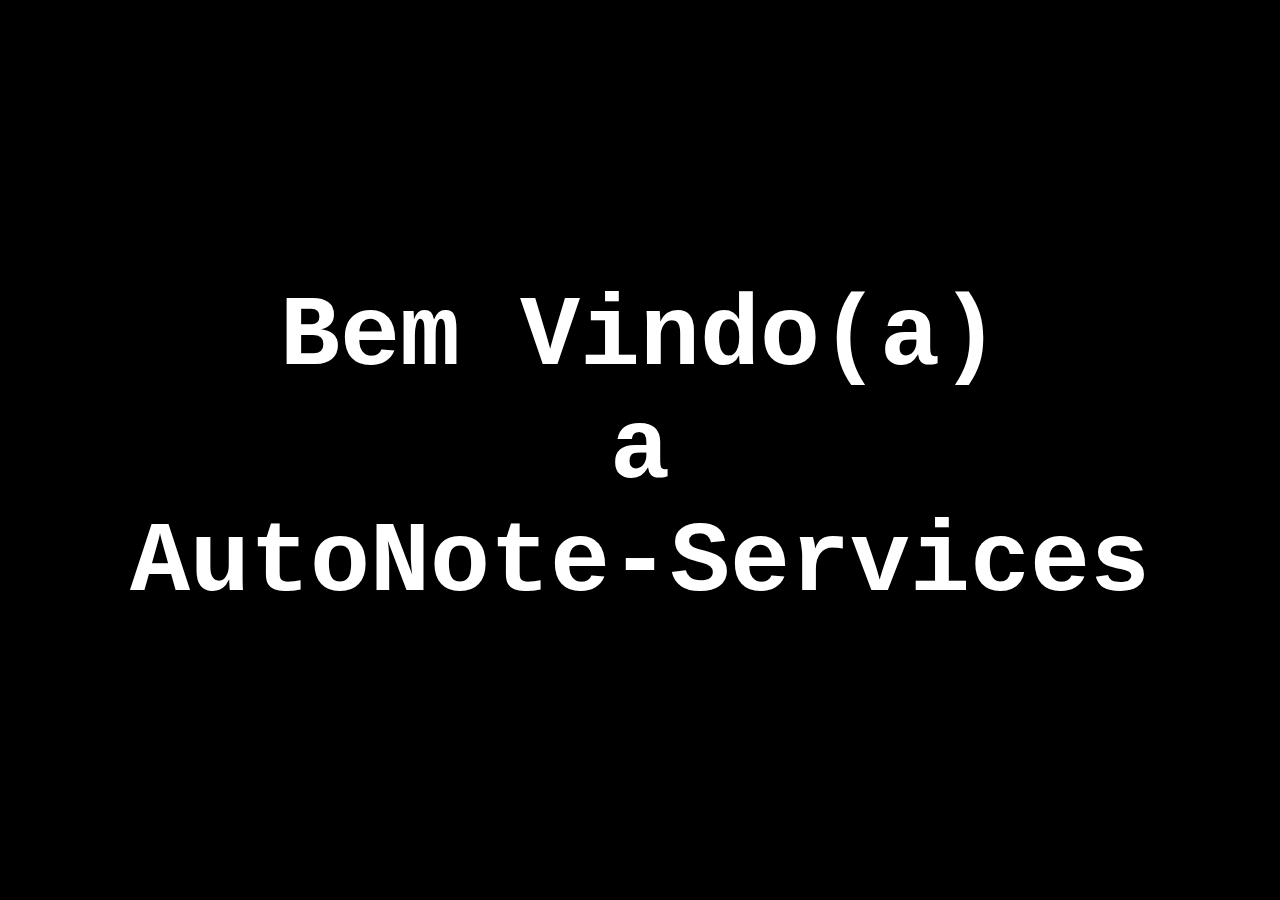
<file: index.html>
<!DOCTYPE html>
<html lang="pt-br">

<head>
    <meta charset="UTF-8">
    <meta name="viewport" content="width=device-width, initial-scale=1.0">
    <title>Login</title>
    <link rel="stylesheet" href="css/Login.css">
</head>

<body>

    <div class="container">
        <div class="conteudo">
            <div class="Textobemvindo">
                <h1>Bem Vindo(a)</h1>
                <h1>a</h1>
                <h1>AutoNote-Services</h1>
            </div>
        </div>
    </div>
    <script src="js/login.js"></script>
</body>

</html>
</file>
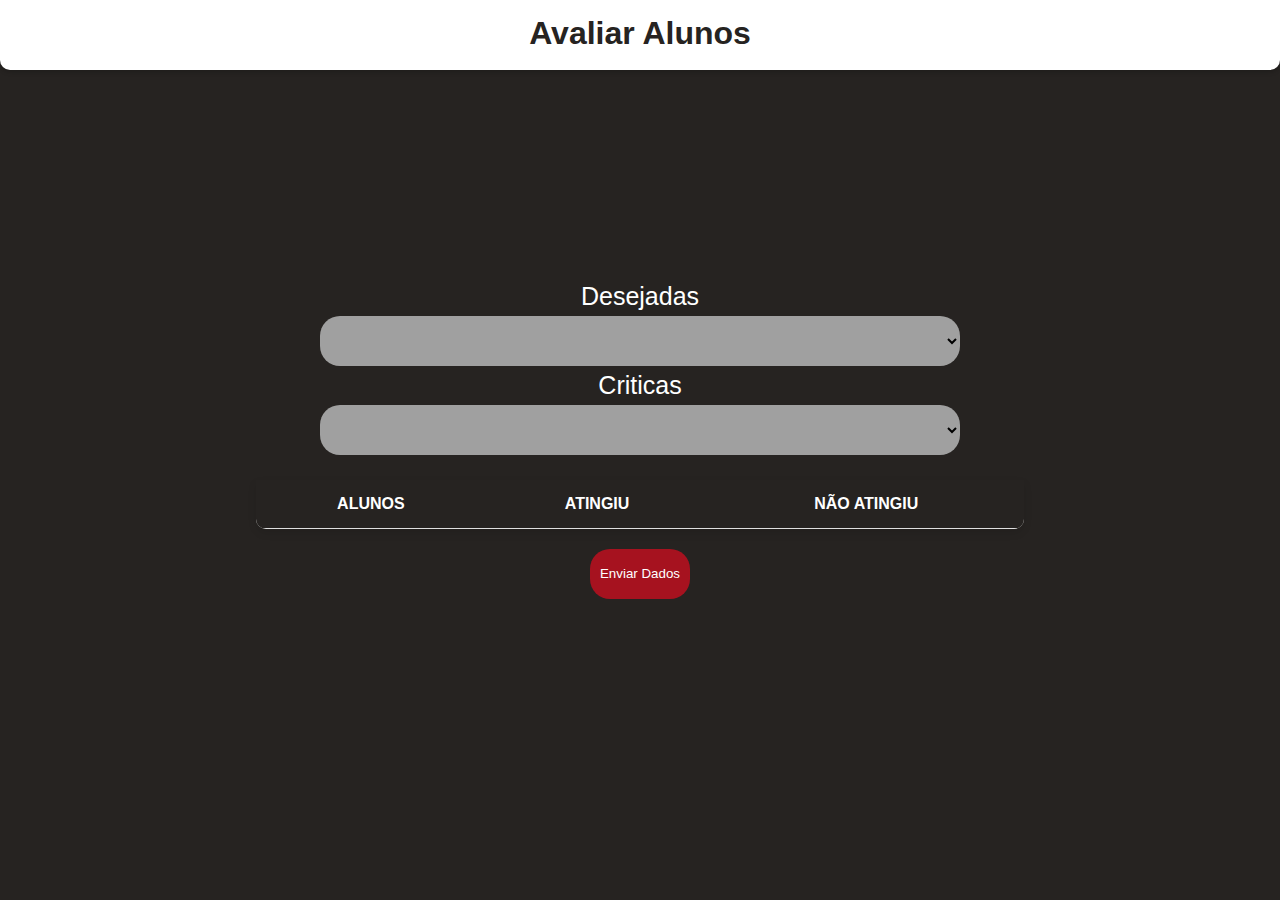
<file: avaliarAluno.html>
<!DOCTYPE html>
<html lang="pt-br">

<head>
    <meta charset="UTF-8">
    <meta name="viewport" content="width=device-width, initial-scale=1.0">
    <title>Avaliar Alunos</title>
    <link rel="stylesheet" href="css/avaliarAlunos.css">
</head>

<body>

    <header>
        <h1>Avaliar Alunos</h1>
    </header>

    <div class="container">

        <div class="selects">
            <p>Desejadas</p>
            <select id="select-desejaveis" class="caixaSelecao"></select>
            <p>Criticas</p>
            <select id="select-criticas" class="caixaSelecao"></select>            
        </div>

        <table>
            <thead>
                <tr>
                    <th>Alunos</th>
                    <th>Atingiu</th>
                    <th>Não Atingiu</th>
                </tr>
            </thead>
            <tbody>
            </tbody>
        </table>
        <input type="submit" class="btn-confirmar" value="Enviar Dados">
    </div>
    

    <script src="js/avaliarAluno.js"></script>
</body>

</html>
</file>
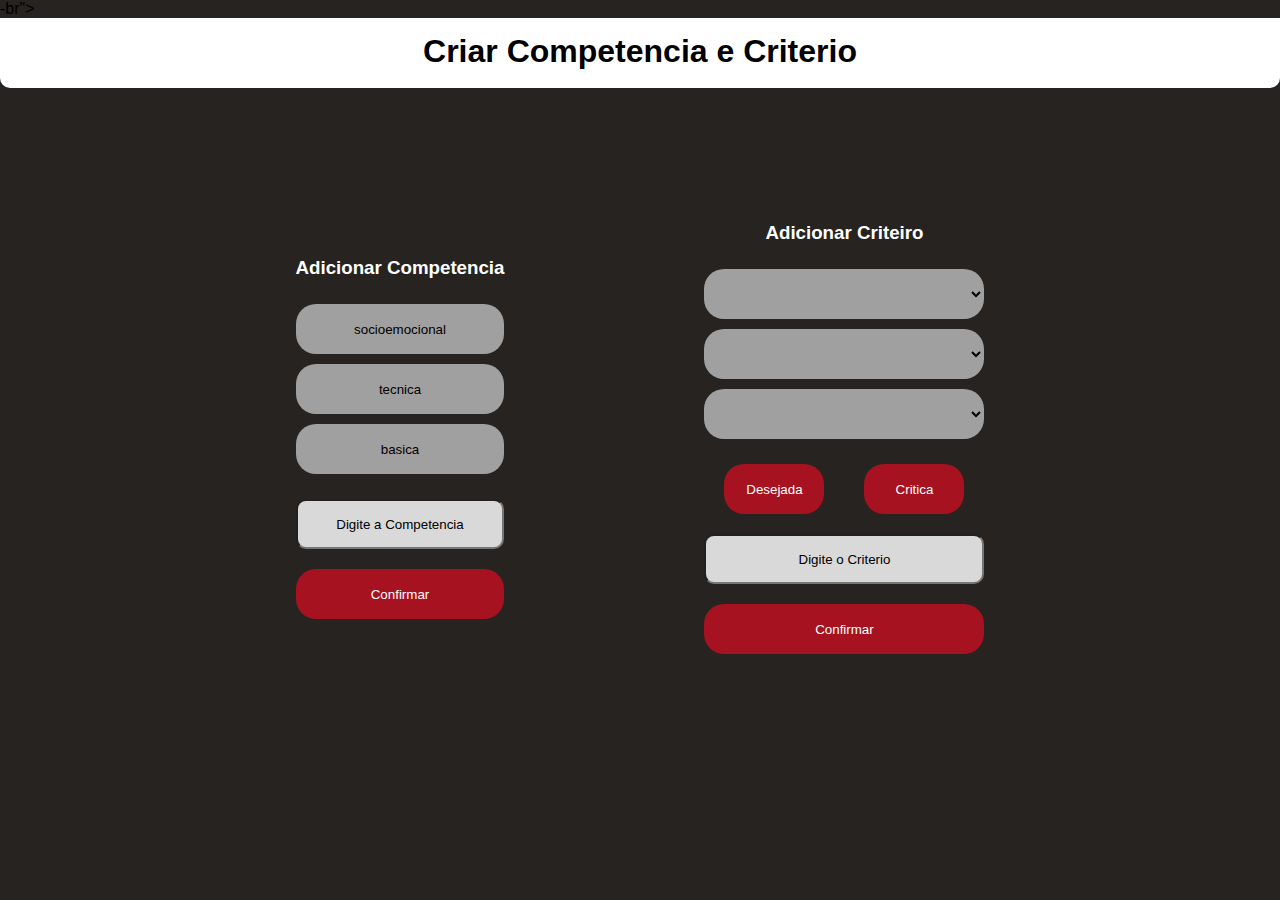
<file: criarCompetenciaCriterio.html>
-br">

<head>
    <meta charset="UTF-8">
    <meta name="viewport" content="width=device-width, initial-scale=1.0">
    <title>Criar Competencia e Criteiro</title>
    <link rel="stylesheet" href="css/criarCompentenciCriterio.css">
</head>

<body>

    <header>
        <h1>Criar Competencia e Criterio</h1>
    </header>


    <section>

        <nav>
            <h3>Adicionar Competencia</h3>

            <div class="caixaBotao">
                <input type="submit" class="botao" value="socioemocional" placeholder="Socio Emocional">
                <input type="submit" class="botao" value="tecnica">
                <input type="submit" class="botao" value="basica">
            </div>

            <div class="caixaTexto">
                <input type="text" id="textoCompetencia" placeholder="Digite a Competencia">
                <input type="submit" class="botaoConfirmar" value="Confirmar">
            </div>

        </nav>

        <article>
            <div class="caixa">
                <h3>Adicionar Criteiro</h3>

                <div class="selects">
                    <select class="caixaSelecao">
                    </select>

                    <select class="caixaSelecao">
                    </select>

                    <select class="caixaSelecao">
                    </select>
                </div>

                <div class="DesejavelCritica">
                    <input type="submit" class="botaoDesejavel" value="Desejada">
                    <input type="submit" class="botaoDesejavel" value="Critica">
                </div>

                <div class="caixaTexto">
                    <input type="text" id="textoCriticidade" placeholder="Digite o Criterio">
                    <input type="submit" class="botaoConfirmar" value="Confirmar">
                </div>
            </div>

        </article>

    </section>

    <script src="js/criarCompetenciaCriterio.js"></script>

</body>

</html>
</file>
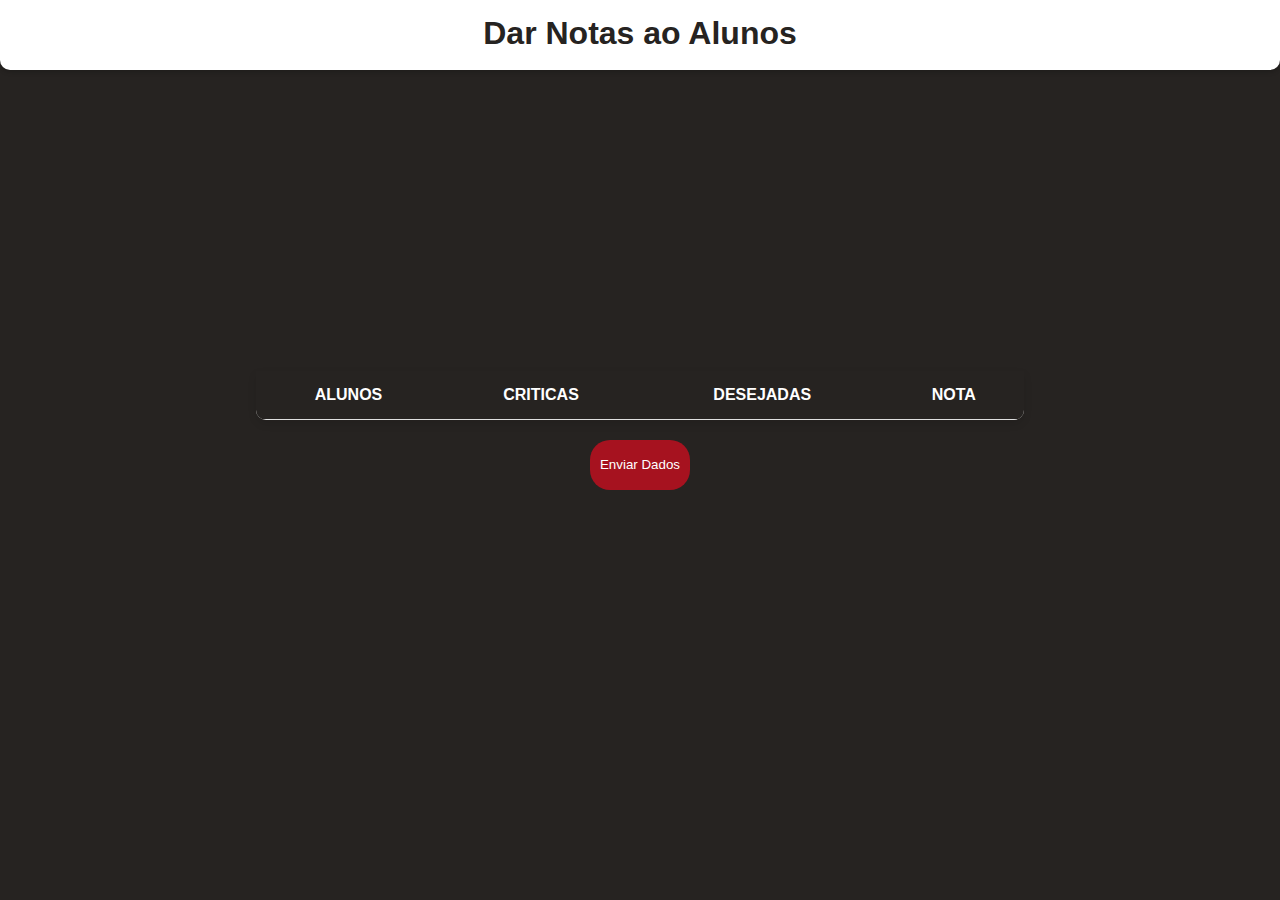
<file: darNotaAluno.html>
<!DOCTYPE html>
<html lang="pt-br">

<head>
    <meta charset="UTF-8">
    <meta name="viewport" content="width=device-width, initial-scale=1.0">
    <title>Avaliar Alunos</title>
    <link rel="stylesheet" href="css/darnota.css">
</head>

<body>

    <header>
        <h1>Dar Notas ao Alunos</h1>
    </header>

    <div class="container">
        <table>
            <thead>
                <tr>
                    <th>Alunos</th>
                    <th>Criticas</th>
                    <th>Desejadas</th>
                    <th>Nota</th>
                </tr>
            </thead>
            <tbody>
            </tbody>
        </table>
        <input type="submit" class="btn-confirmar" value="Enviar Dados">
    </div>
    

    <script src="js/DarNota.js"></script>
</body>

</html>
</file>
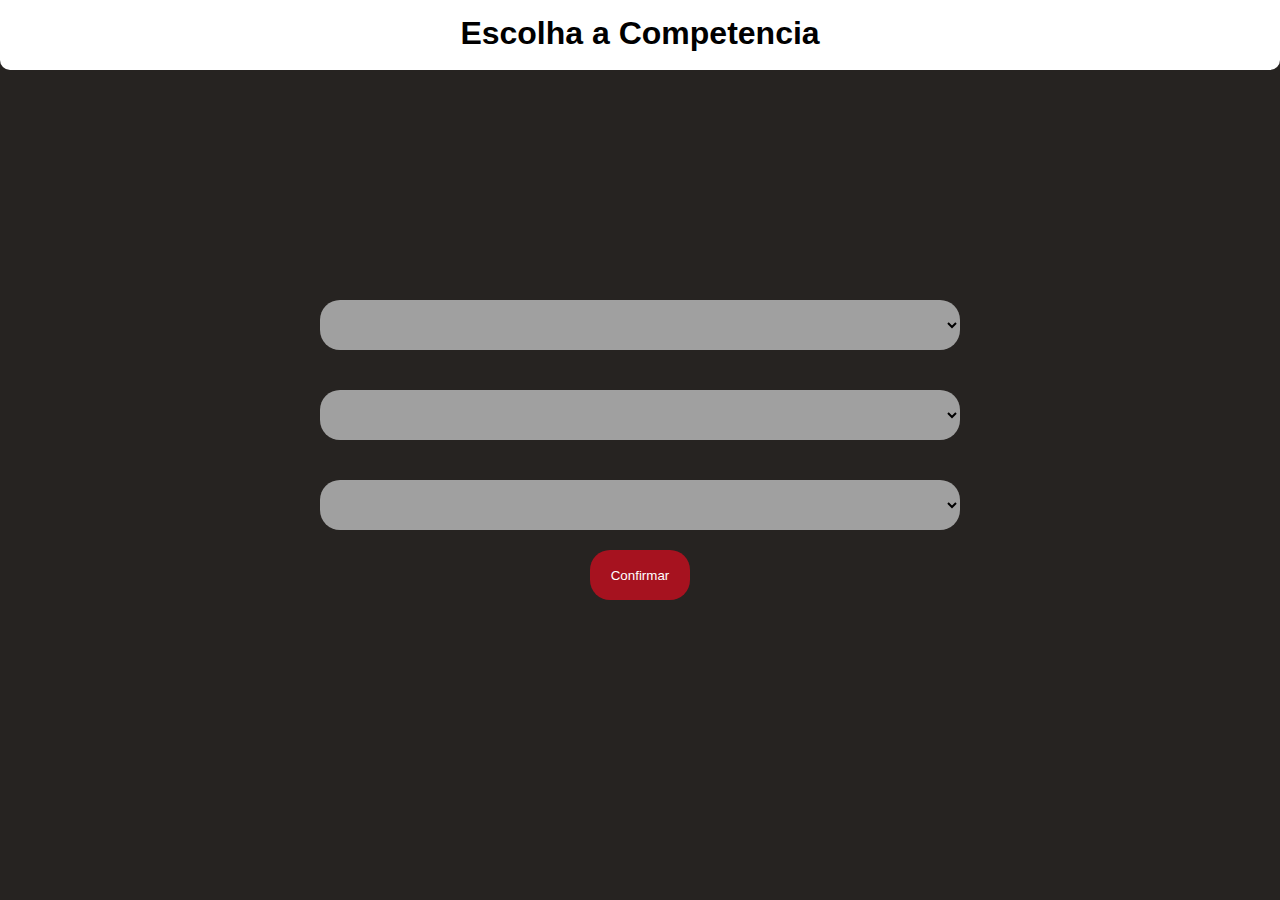
<file: escolherCompetencia.html>
<!DOCTYPE html>
<html lang="pt-br">
<head>
    <meta charset="UTF-8">
    <meta name="viewport" content="width=device-width, initial-scale=1.0">
    <title>Escolha de Competencia</title>
    <link rel="stylesheet" href="css/escolherCompetencia.css">
</head>
<body>

    <header><h1>Escolha a Competencia</h1></header>

    <div class="selects">
        <select class="caixaSelecao">
            
        </select>

        <select class="caixaSelecao">
           
        </select>

        <select class="caixaSelecao">
            
        </select>

        <input type="submit" class="ConfirmarCompetencia" value="Confirmar">
    </div>

    <script src="js/escolherCompetencias.js"></script>
    
</body>
</html>
</file>
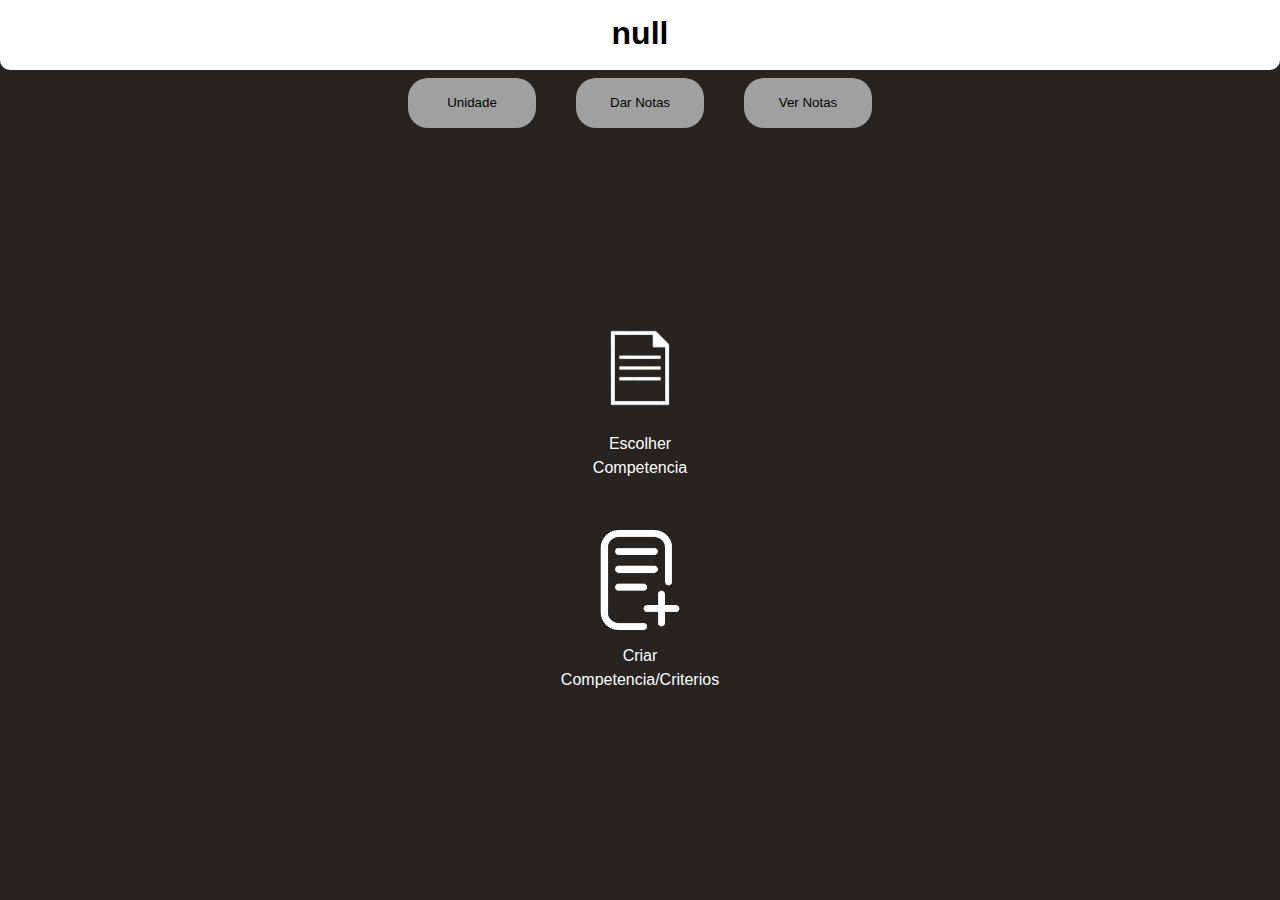
<file: materia.html>
<!DOCTYPE html>
<html lang="pt-br">

<head>
    <meta charset="UTF-8">
    <meta name="viewport" content="width=device-width, initial-scale=1.0">
    <title></title>
    <link rel="stylesheet" href="css/materia.css">
</head>

<body>

    <header></header>

    <div class="caixaBotoes">
        <input type="submit" class="botao" value="Unidade">
        <input type="submit" class="botao" value="Dar Notas">
        <input type="submit" class="botao" value="Ver Notas">
    </div>

    <div class="caixaOpcao">
        <div class="containerImagens">
            <div class="item" style="visibility: hidden; opacity: 0;">
                <a href="escolherCompetencia.html"><img src="img/escolherCompetencia.png" alt="Ícone Livro"></a>
                <p>Escolher Competencia</p>
            </div>
            <div class="containerImagens">
                <div class="item" style="visibility: hidden; opacity: 0;">
                    <a href="criarCompetenciaCriterio.html"><img src="img/5825337.png" alt="Ícone Livro"></a>
                    <p>Criar Competencia/Criterios</p>
                </div>
            </div>
        </div>

        <script src="js/materia.js"></script>
        
</body>

</html>
</file>
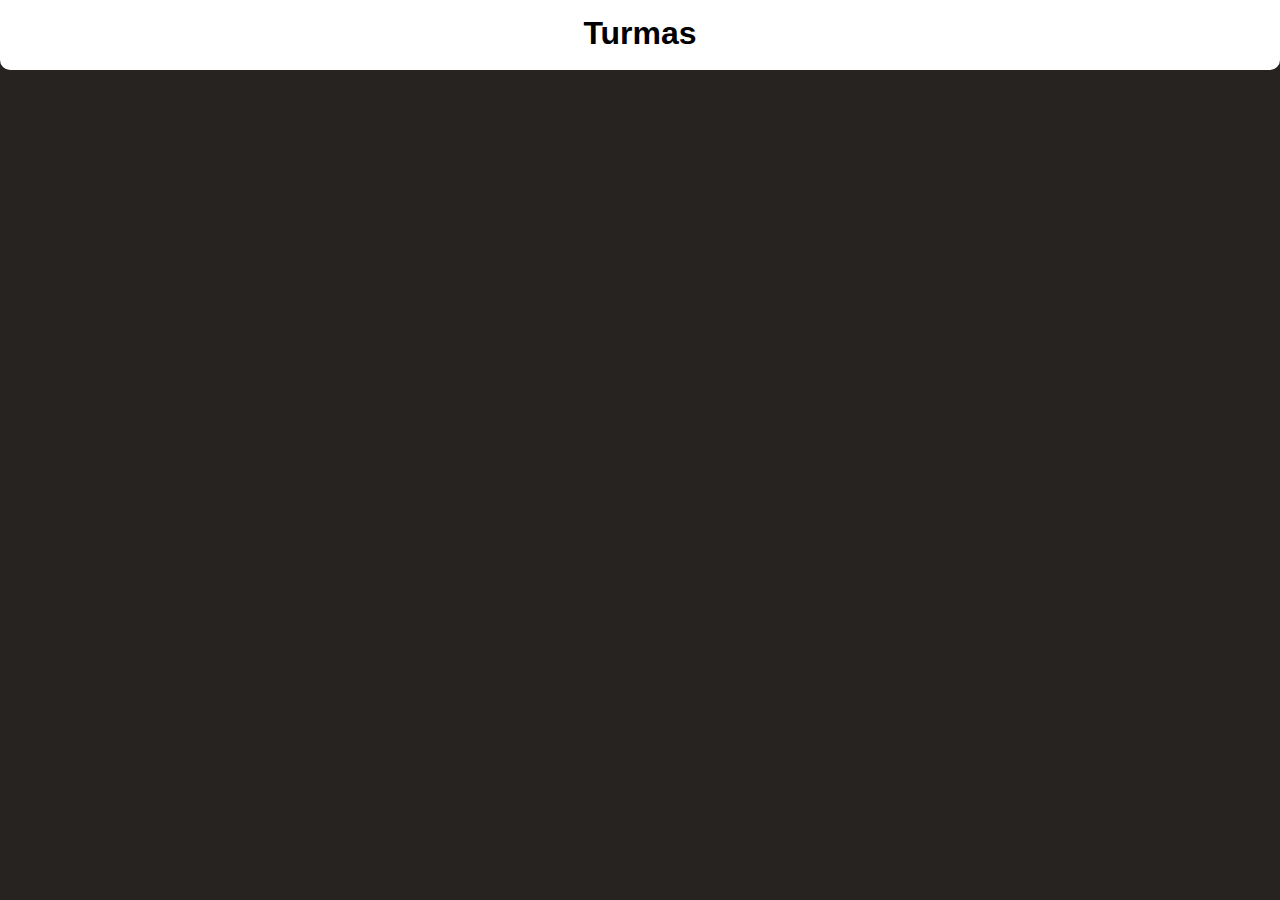
<file: TelaTurmas.html>
<!DOCTYPE html>
<html lang="pt-br">

<head>
    <meta charset="UTF-8">
    <meta name="viewport" content="width=device-width, initial-scale=1.0">
    <title>Turmas</title>
    <link rel="stylesheet" href="css/TelaTurma.css">
</head>

<body>
    <header>
        <h1>Turmas</h1>
    </header>

    <div class="caixaOpcao">
        <div class="containerImagens">
        </div>
    </div>

    <script src="js/TelaTurma.js"></script>

</body>

</html>
</file>
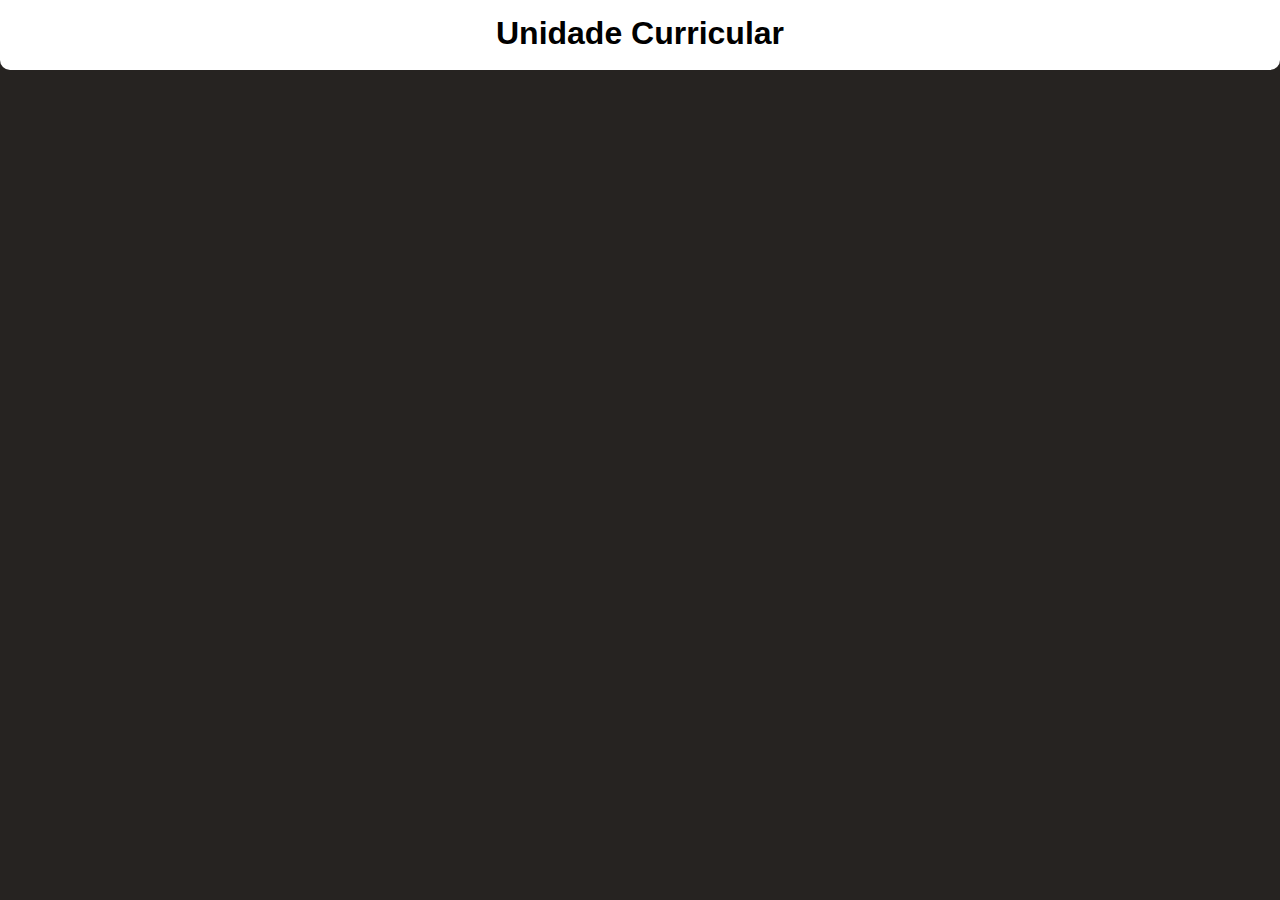
<file: unidadeCurricular.html>
<!DOCTYPE html>
<html lang="pt-br">

<head>
    <meta charset="UTF-8">
    <meta name="viewport" content="width=device-width, initial-scale=1.0">
    <title>Unidade Curricular</title>
    <link rel="stylesheet" href="css/TelaTurma.css">
</head>

<body>
    <header>
        <h1>Unidade Curricular</h1>
    </header>

    <div class="caixaOpcao">
        <div class="containerImagens">
        </div>
    </div>

    <script src="js/unidadeCurricular.js"></script>

</body>

</html>
</file>
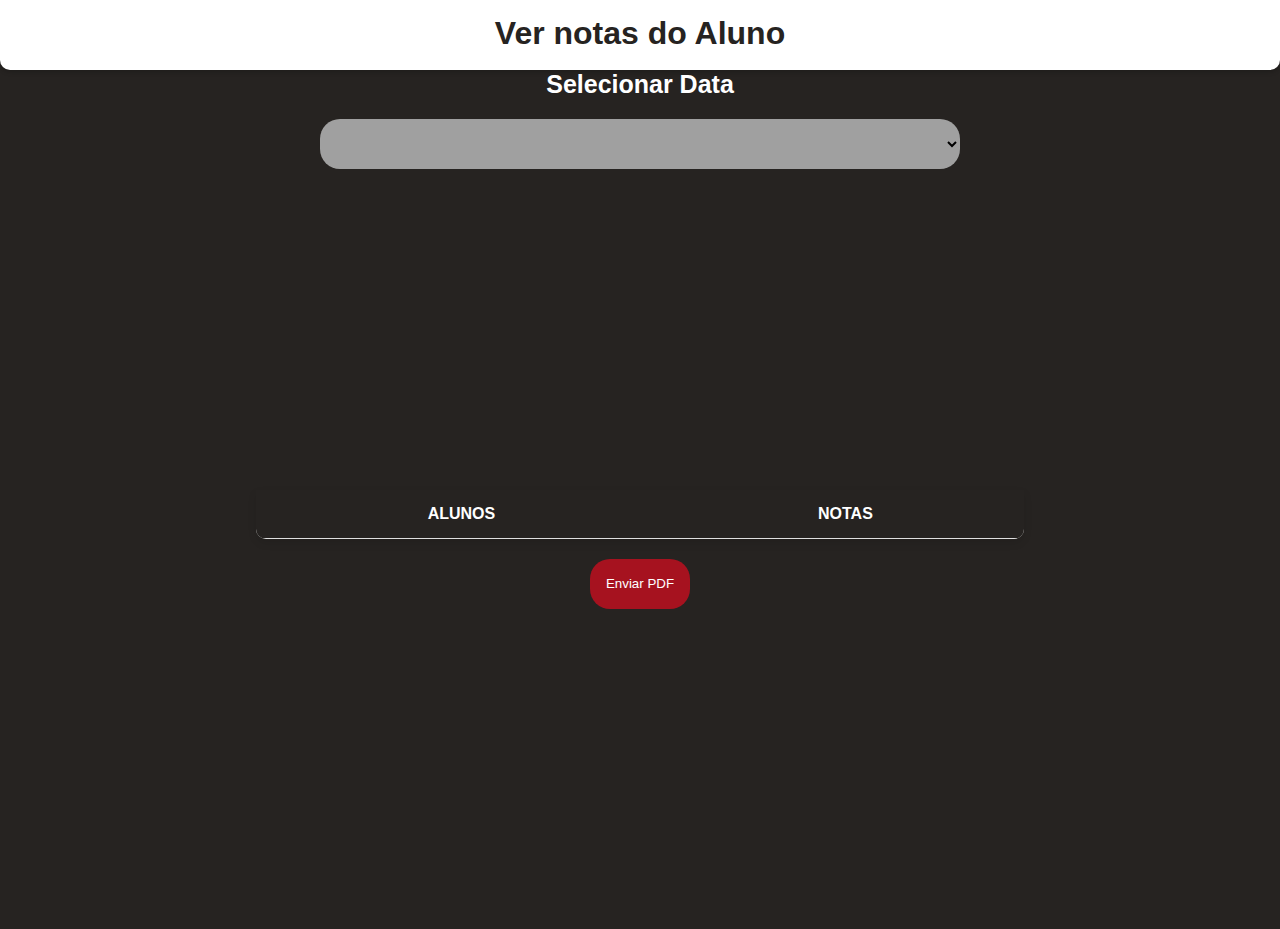
<file: VerNotas.html>
<!DOCTYPE html>
<html lang="pt-br">

<head>
    <meta charset="UTF-8">
    <meta name="viewport" content="width=device-width, initial-scale=1.0">
    <title>Avaliar Alunos</title>
    <link rel="stylesheet" href="css/VerNotas.css">
</head>

<body>

    <header>
        <h1>Ver notas do Aluno</h1>
    </header>

    <div class="caixa">
        <h3>Selecionar Data</h3>

        <div class="selects">
            <select class="caixaSelecao">
            </select>
        </div>

    <div class="container">
        <table>
            <thead>
                <tr>
                    <th>Alunos</th>
                    <th>Notas</th>
                </tr>
            </thead>
            <tbody>
            </tbody>
        </table>
        <input type="submit" class="btn-confirmar" value="Enviar PDF" id="gerarPdfBtn">
    </div>
    

    <script src="js/VerNotas.js"></script>
</body>

</html>
</file>
<file: css/Login.css>
* {
    margin: 0;
    padding: 0;
    box-sizing: border-box;
}

body {
    background-color: black;
    color: white;
}

.container {
    text-align: center;
    display: grid;
    place-items: center;
    height: 100vh;
}

.conteudo {
    font-size: 50px;
    display: flex;
    justify-content: center;
    font-family: 'Courier New', Courier, monospace;
}

.fadeOut {
    opacity: 0;
    transition: opacity 1s linear;
}

.fadeIn {
    visibility: visible;
    opacity: 1;
    transition: opacity 1s linear;
}

.caixalogin {
    display: flex;
    flex-direction: column;
    align-items: center;
}

.fundoLogin {
    background-color: brown;
    width: 70%;
    height: 50%;
    border-radius: 10px;
    display: flex;
}

.inputs {
    width: 100%;
    padding: 20px 0;
}

.inputs input {
    margin: 15px;
    height: 40px;
    width: 90%;
    text-align: center;
    border-radius: 5px;
}

.textoLogin {
    font-family: 'Gill Sans', 'Gill Sans MT', Calibri, 'Trebuchet MS', sans-serif;
    font-weight: 100;
    margin-top: 40px;
    margin-bottom: 10px;
    font-size: 40px;
}

.BtnLogin {
    width: 50%;
    height: 30px;
    background-color: white;
    border-radius: 5px;
    cursor: pointer;
}

.imagem img {
    width: 100%;
    height: 100%;
    border-radius: 0 10px 10px 0;
}
</file>
<file: css/avaliarAlunos.css>
* {
    margin: 0;
    padding: 0;
    box-sizing: border-box;
}

.fadeIn {
    visibility: visible;
    opacity: 1;
    transition: opacity 1s linear;
}

body {
    background-color: rgb(38, 35, 33);
    font-family: 'Gill Sans', 'Gill Sans MT', Calibri, 'Trebuchet MS', sans-serif;
}

header {
    background-color: white;
    text-align: center;
    height: 70px;
    border-radius: 0 0 10px 10px;
    box-shadow: 0 2px 5px rgba(0, 0, 0, 0.2);
}

header h1 {
    padding: 15px;
    color: rgb(38, 35, 33);
}

.container {
    display: flex;
    justify-content: center;
    align-items: center;
    height: calc(90vh - 70px);
    /* Ajusta para considerar o header */
    flex-direction: column;
}

table {
    background-color: rgb(249, 249, 249);
    border-collapse: collapse;
    width: 60%;
    border-radius: 0 0 10px 10px;
    box-shadow: 0 4px 8px rgba(0, 0, 0, 0.1);
    overflow: hidden;
}

table th,
table td {
    padding: 15px;
    text-align: center;
    font-size: 16px;
    border-bottom: 1px solid rgba(0, 0, 0, 0.1);
}

table th {
    background-color: rgb(38, 35, 33);
    color: white;
    font-weight: bold;
    text-transform: uppercase;
}

table tr:last-child td {
    border-bottom: none;
}

table tr:nth-child(even) {
    background-color: #f2f2f2;
}

table tr:hover {
    background-color: rgba(0, 0, 0, 0.05);
}

input[type="button"] {
    padding: 8px 12px;
    font-size: 14px;
    border: none;
    border-radius: 5px;
    cursor: pointer;
    transition: background-color 0.3s ease;
}


input[type='submit'] {
    background-color: rgb(166, 18, 31);
    color: white;
    margin: 0 20px;
    height: 50px;
    width: 100px;
    border-radius: 20px;
    border-style: none;
    cursor: pointer;
    margin: 20px 0;
}

input[type="button"] {
    transition: background-color 0.3s ease, color 0.3s ease;
}


.selects {
    display: flex;
    width: 100%;
    flex-direction: column;
    margin: 20px 0;
    align-items: center;
}

.selects .caixaSelecao {
    background-color: rgb(160, 160, 160);
    margin: 5px;
    height: 50px;
    text-align: center;
    width: 50%;
    border-radius: 20px;
    border-style: none;
    cursor: pointer;
}

p{
    color: white;
    font-size: 25px;
    font-family: Arial, Helvetica, sans-serif;
}
</file>
<file: css/criarCompentenciCriterio.css>
* {
    margin: 0;
    padding: 0;
    box-sizing: border-box;
}

.fadeIn {
    visibility: visible;
    opacity: 1;
    transition: opacity 1s linear;
}

body {
    background-color: rgb(38, 35, 33);
    font-family: 'Gill Sans', 'Gill Sans MT', Calibri, 'Trebuchet MS', sans-serif;
}

header {
    background-color: white;
    text-align: center;
    height: 70px;
    border-radius: 0 0 10px 10px;
}

header h1 {
    padding: 15px;
}


section {
    display: flex;
    justify-content: center;
    align-items: center;
    height: calc(90vh - 70px);
    /* Ajusta para considerar o header */
    flex-direction: row;
    width: 100%;
}

nav {
    margin: 0 100px;
}

article {
    margin: 0 100px;
}

section .caixaBotao {
    display: flex;
    width: 100%;
    flex-direction: column;
    margin: 20px 0;
    align-items: center;
}

section .caixaBotao input[type='submit'] {
    margin: 5px;
}

section .caixaBotao input[type='text'] {
    width: 100%;
}

section .caixaTexto {
    display: flex;
    flex-direction: column;
    margin: 20px 0;
}

section .caixaTexto input[type='submit'] {
    width: 100%;
    background-color: rgb(166, 18, 31);
    color: white;
    margin: 20px 0;
}

section .caixaTexto input[type='text'] {
    height: 50px;
    width: 100%;
    text-align: center;
    border-radius: 10px;
    background-color: rgb(217, 217, 217);
}

section .caixaTexto input[type='text']::placeholder {
    color: black;
}

nav h3 {
    color: white;
}

.botao {
    background-color: rgb(160, 160, 160);
    margin: 20px;
    height: 50px;
    width: 100%;
    border-radius: 20px;
    border-style: none;
    cursor: pointer;
}

.botao:hover {
    background-color: white;
    color: black;
    transition: 0.5s;
}

.botaoConfirmar {
    background-color: rgb(160, 160, 160);
    margin: 20px;
    height: 50px;
    width: 100%;
    border-radius: 20px;
    border-style: none;
    cursor: pointer;
}

.botaoConfirmar:hover {
    background-color: white;
    color: black;
    transition: 0.5s;
}

article h3 {
    color: white;
    text-align: center;
}

.caixa {
    margin-left: 0 20px;

}

.selects {
    display: flex;
    width: 100%;
    flex-direction: column;
    margin: 20px 0;
    align-items: center;
}

article .selects .caixaSelecao {
    background-color: rgb(160, 160, 160);
    margin: 5px;
    height: 50px;
    text-align: center;
    width: 100%;
    border-radius: 20px;
    border-style: none;
    cursor: pointer;
}

.botaoDesejavel {
    background-color: rgb(166, 18, 31);
    color: white;
    margin: 0 20px;
    height: 50px;
    width: 100px;
    border-radius: 20px;
    border-style: none;
    cursor: pointer;
}

.botaoDesejavel:hover{
    background-color: white;
    color: black;
    transition: 0.5s;
}

.DesejavelCritica {
    display: flex;
    width: 100%;
}
</file>
<file: css/darnota.css>
* {
    margin: 0;
    padding: 0;
    box-sizing: border-box;
}

.fadeIn {
    visibility: visible;
    opacity: 1;
    transition: opacity 1s linear;
}

body {
    background-color: rgb(38, 35, 33);
    font-family: 'Gill Sans', 'Gill Sans MT', Calibri, 'Trebuchet MS', sans-serif;
}

header {
    background-color: white;
    text-align: center;
    height: 70px;
    border-radius: 0 0 10px 10px;
    box-shadow: 0 2px 5px rgba(0, 0, 0, 0.2);
}

header h1 {
    padding: 15px;
    color: rgb(38, 35, 33);
}

.container {
    display: flex;
    justify-content: center;
    align-items: center;
    height: calc(90vh - 70px);
    /* Ajusta para considerar o header */
    flex-direction: column;
}

table {
    background-color: rgb(249, 249, 249);
    border-collapse: collapse;
    width: 60%;
    border-radius: 0 0 10px 10px;
    box-shadow: 0 4px 8px rgba(0, 0, 0, 0.1);
    overflow: hidden;
}

table th,
table td {
    padding: 15px;
    text-align: center;
    font-size: 16px;
    border-bottom: 1px solid rgba(0, 0, 0, 0.1);
}

table th {
    background-color: rgb(38, 35, 33);
    color: white;
    font-weight: bold;
    text-transform: uppercase;
}

table tr:last-child td {
    border-bottom: none;
}

table tr:nth-child(even) {
    background-color: #f2f2f2;
}

table tr:hover {
    background-color: rgba(0, 0, 0, 0.05);
}


input[type='submit'] {
    background-color: rgb(166, 18, 31);
    color: white;
    margin: 0 20px;
    height: 50px;
    width: 100px;
    border-radius: 20px;
    border-style: none;
    cursor: pointer;
    margin: 20px 0;
}

input [type='text']{
    text-align: center;
}

p{
    color: white;
    font-size: 25px;
    font-family: Arial, Helvetica, sans-serif;
}
</file>
<file: css/escolherCompetencia.css>
* {
    margin: 0;
    padding: 0;
    box-sizing: border-box;
}

.fadeIn {
    visibility: visible;
    opacity: 1;
    transition: opacity 1s linear;
}

body {
    background-color: rgb(38, 35, 33);
    font-family: 'Gill Sans', 'Gill Sans MT', Calibri, 'Trebuchet MS', sans-serif;
}

header {
    background-color: white;
    text-align: center;
    height: 70px;
    border-radius: 0 0 10px 10px;
}

header h1 {
    padding: 15px;
}

.selects {
    display: flex;
    justify-content: center;
    align-items: center;
    height: calc(90vh - 70px); /* Ajusta para considerar o header */
    flex-direction: column;
}

.selects .caixaSelecao {
    background-color: rgb(160, 160, 160);
    margin: 20px;
    height: 50px;
    text-align: center;
    width: 50%;
    border-radius: 20px;
    border-style: none;
    cursor: pointer;
}

input[type='submit'] {
    background-color: rgb(166, 18, 31);
    color: white;
    margin: 0 20px;
    height: 50px;
    width: 100px;
    border-radius: 20px;
    border-style: none;
    cursor: pointer;
}
</file>
<file: css/materia.css>
* {
    margin: 0;
    padding: 0;
    box-sizing: border-box;
}

.fadeIn {
    visibility: visible;
    opacity: 1;
    transition: opacity 1s linear;
}

body {
    background-color: rgb(38, 35, 33);
    font-family: 'Gill Sans', 'Gill Sans MT', Calibri, 'Trebuchet MS', sans-serif;
}

header {
    background-color: white;
    text-align: center;
    height: 70px;
    border-radius: 0 0 10px 10px;
}

header h1 {
    padding: 15px;
}

.caixaOpcao {
    display: flex;
    justify-content: center;
    align-items: center;
    height: calc(90vh - 70px); /* Ajusta para considerar o header */
    flex-direction: column;
}

.containerImagens {
    display: flex;
    flex-direction: column;
    align-items: center;
    gap: 50px; /* Reduzi o gap para evitar espaçamento exagerado */
}

.item {
    display: flex;
    flex-direction: column;
    align-items: center;
    visibility: hidden;
    opacity: 0;
    width: 120px; /* Define uma largura consistente para os ícones */
}

.item img {
    width: 100px; /* Ajusta para tamanhos fixos */
    height: auto;
}

.item p {
    margin-top: 10px;
    font-size: 16px;
    text-align: center;
    color: white;
    line-height: 1.5; /* Melhora a legibilidade */
}

.caixaBotoes{
    display: flex;
    justify-content: center;
    align-items: center;
    height: calc(15vh - 70px); /* Ajusta para considerar o header */
    flex-direction: row
}

.botao{
    background-color: rgb(160, 160, 160);
    margin: 20px;
    height: 50px;
    width: 10%;
    border-radius: 20px;
    border-style: none;
    cursor: pointer;
}

.botao:hover{
    background-color: white;
    color: black;
    transition: 0.5s;
}
</file>
<file: css/TelaTurma.css>
* {
    margin: 0;
    padding: 0;
    box-sizing: border-box;
}

.fadeIn {
    visibility: visible;
    opacity: 1;
    transition: opacity 1s linear;
}

body {
    background-color: rgb(38, 35, 33);
    font-family: 'Gill Sans', 'Gill Sans MT', Calibri, 'Trebuchet MS', sans-serif;
}

header {
    background-color: white;
    text-align: center;
    height: 70px;
    border-radius: 0 0 10px 10px;
}

header h1 {
    padding: 15px;
}

.caixaOpcao {
    display: flex;
    justify-content: center;
    align-items: center;
    height: calc(100vh - 70px); /* Ajusta para considerar o header */
    flex-direction: column;
}

.containerImagens {
    display: flex;
    justify-content: center;
    align-items: center;
    gap: 50px;
}

.item {
    display: flex;
    flex-direction: column;
    align-items: center;
    visibility: hidden;
    opacity: 0;
    width: 120px;
}

.item img {
    width: 100px;
    height: auto;
}

.item p {
    margin-top: 10px;
    font-size: 16px;
    text-align: center;
    color: white;
    line-height: 1.5;
}

.caixaBotoes {
    display: flex;
    justify-content: center;
    align-items: center;
    height: calc(15vh - 70px); /* Ajusta para considerar o header */
    flex-direction: row;
}

.botao {
    background-color: rgb(160, 160, 160);
    margin: 20px;
    height: 50px;
    width: 10%;
    border-radius: 20px;
    border-style: none;
    cursor: pointer;
}

.botao:hover {
    background-color: white;
    color: black;
    transition: 0.5s;
}

.moving-image {
    position: absolute;
    top: 50%; /* Centraliza verticalmente */
    transform: translateY(-50%);
    width: 100px; /* Tamanho da imagem */
    transition: opacity 0.5s ease; /* Transição suave da opacidade */
    left: 0; /* Posição inicial à esquerda */
}

.moving-image.hidden {
    opacity: 0; /* Oculta a imagem suavemente */
}
</file>
<file: css/VerNotas.css>
* {
    margin: 0;
    padding: 0;
    box-sizing: border-box;
}

.fadeIn {
    visibility: visible;
    opacity: 1;
    transition: opacity 1s linear;
}

body {
    background-color: rgb(38, 35, 33);
    font-family: 'Gill Sans', 'Gill Sans MT', Calibri, 'Trebuchet MS', sans-serif;
}

header {
    background-color: white;
    text-align: center;
    height: 70px;
    border-radius: 0 0 10px 10px;
    box-shadow: 0 2px 5px rgba(0, 0, 0, 0.2);
}

header h1 {
    padding: 15px;
    color: rgb(38, 35, 33);
}

.container {
    display: flex;
    justify-content: center;
    align-items: center;
    height: calc(90vh - 70px);
    /* Ajusta para considerar o header */
    flex-direction: column;
}

table {
    background-color: rgb(249, 249, 249);
    border-collapse: collapse;
    width: 60%;
    border-radius: 0 0 10px 10px;
    box-shadow: 0 4px 8px rgba(0, 0, 0, 0.1);
    overflow: hidden;
}

table th,
table td {
    padding: 15px;
    text-align: center;
    font-size: 16px;
    border-bottom: 1px solid rgba(0, 0, 0, 0.1);
}

table th {
    background-color: rgb(38, 35, 33);
    color: white;
    font-weight: bold;
    text-transform: uppercase;
}

table tr:last-child td {
    border-bottom: none;
}

table tr:nth-child(even) {
    background-color: #f2f2f2;
}

table tr:hover {
    background-color: rgba(0, 0, 0, 0.05);
}


input[type='submit'] {
    background-color: rgb(166, 18, 31);
    color: white;
    margin: 0 20px;
    height: 50px;
    width: 100px;
    border-radius: 20px;
    border-style: none;
    cursor: pointer;
    margin: 20px 0;
}

p{
    color: white;
    font-size: 25px;
    font-family: Arial, Helvetica, sans-serif;
}

.selects {
    display: flex;
    justify-content: center;
    align-items: center;
    flex-direction: column;
}

.selects .caixaSelecao {
    background-color: rgb(160, 160, 160);
    height: 50px;
    margin: 20px;
    text-align: center;
    width: 50%;
    border-radius: 20px;
    border-style: none;
    cursor: pointer;
}

h3 {
    color: white;
    text-align: center;
    font-size: 25px;
}
</file>
